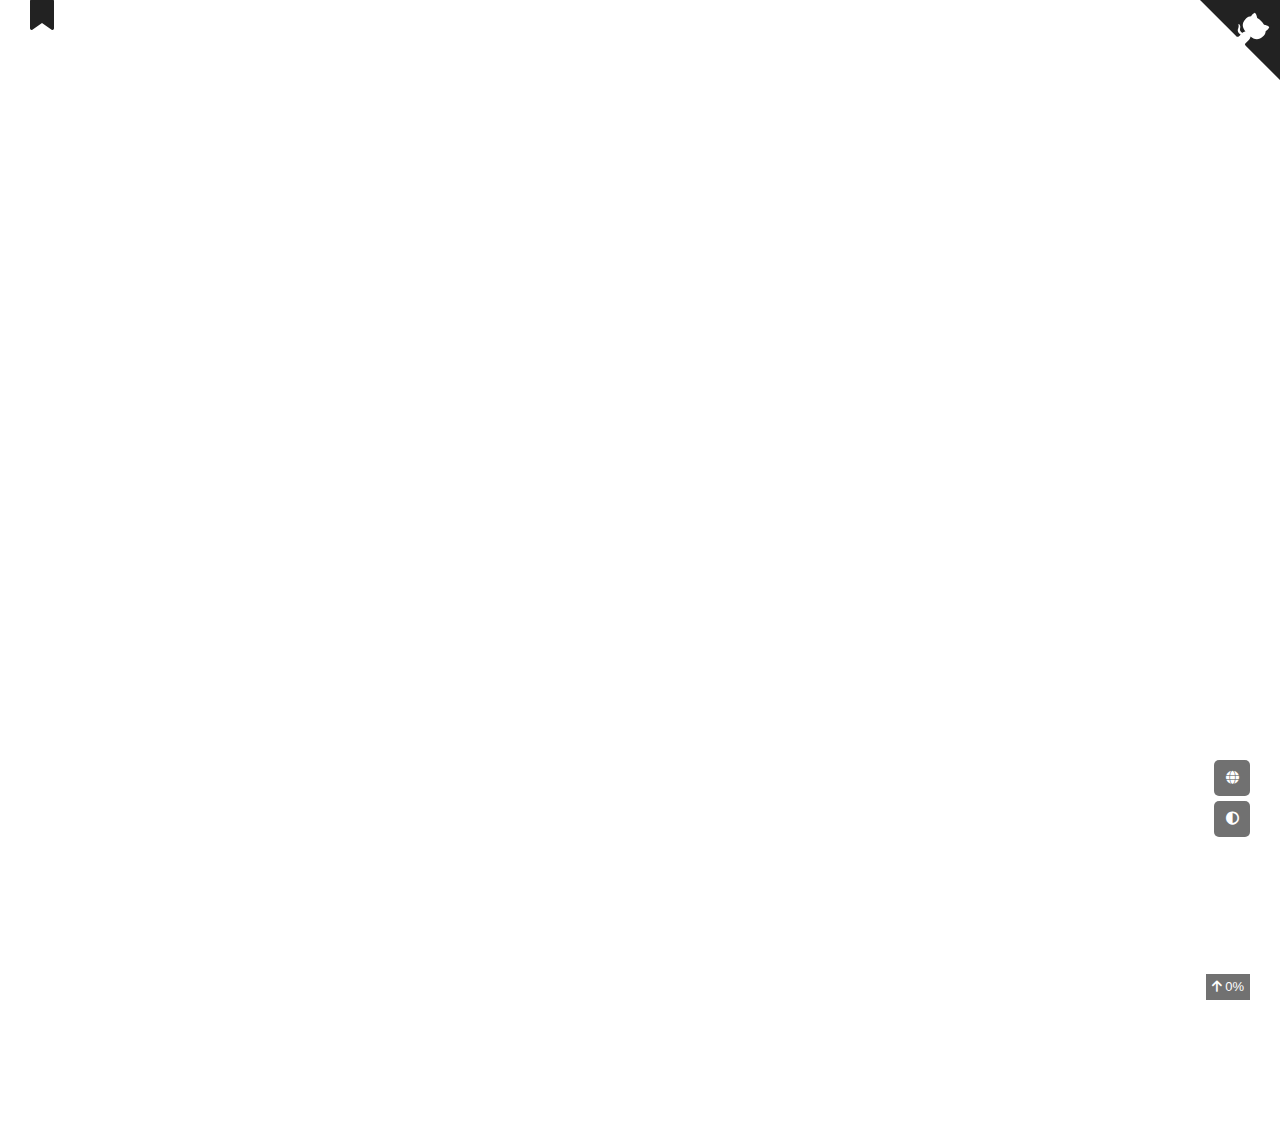
<file: categories/index.html>
<!doctype html><html lang=zh-cn data-theme=light><head><meta charset=utf-8><meta name=viewport content="width=device-width"><meta name=theme-color content="#222" media="(prefers-color-scheme: light)"><meta name=generator content="Hugo 0.101.0"><link rel="shortcut icon" type=image/x-icon href=/imgs/icons/favicon.ico><link rel=icon type=image/x-icon href=/imgs/icons/favicon.ico><link rel=icon type=image/png sizes=16x16 href=/imgs/icons/favicon_16x16.png><link rel=icon type=image/png sizes=32x32 href=/imgs/icons/favicon_32_32.png><link rel=apple-touch-icon sizes=180x180 href=/imgs/icons/apple_touch_icon.png><meta itemprop=name content="Categories"><meta itemprop=description content="乐观 自律 善良 希望"><meta itemprop=image content="/imgs/hugo_avatar.jpg"><meta itemprop=keywords content="Hugo,NexT,主题,简单,强大"><meta property="og:type" content="website"><meta property="og:title" content="Categories"><meta property="og:description" content="乐观 自律 善良 希望"><meta property="og:image" content="/imgs/hugo_avatar.jpg"><meta property="og:image:width" content="312"><meta property="og:image:height" content="312"><meta property="og:image:type" content="image/jpeg/png/svg/jpg"><meta property="og:url" content="/categories/"><meta property="og:site_name" content="Jude`s Blog"><meta property="og:locale" content="zh-CN"><link type=text/css rel=stylesheet href=https://cdn.staticfile.org/font-awesome/6.1.2/css/all.min.css><link type=text/css rel=stylesheet href=https://cdn.staticfile.org/animate.css/3.1.1/animate.min.css><link type=text/css rel=stylesheet href=https://cdn.staticfile.org/viewerjs/1.11.0/viewer.min.css><link rel=stylesheet href=/css/main.min.a1a87e8b955fc6ece5537b161a966a72c7c94b9a0678d39fee491f7ace6f678a.css><script type=text/javascript>(function(){localDB={set:function(e,t,n){if(n===0)return;const s=new Date,o=n*864e5,i={value:t,expiry:s.getTime()+o};localStorage.setItem(e,JSON.stringify(i))},get:function(e){const t=localStorage.getItem(e);if(!t)return void 0;const n=JSON.parse(t),s=new Date;return s.getTime()>n.expiry?(localStorage.removeItem(e),void 0):n.value}},theme={active:function(){const e=localDB.get("theme");if(e==null)return;theme.toggle(e),window.matchMedia("(prefers-color-scheme: dark)").addListener(function(e){theme.toggle(e.matches?"dark":"light")})},toggle:function(e){document.documentElement.setAttribute("data-theme",e),localDB.set("theme",e,2);const t=document.querySelector("iframe.giscus-frame");if(t){const n={setConfig:{theme:e}};t.contentWindow.postMessage({giscus:n},"https://giscus.app")}}},theme.active()})(window)</script><script class=next-config data-name=page type=application/json>{"comments":false,"isHome":false,"isPage":false,"path":"categories","permalink":"/categories/","title":"Categories","waline":{"js":[{"alias":"waline","alias_name":"@waline/client","file":"dist/pageview.js","name":"pageview","version":"2.13.0"},{"alias":"waline","alias_name":"@waline/client","file":"dist/comment.js","name":"comment","version":"2.13.0"}]}}</script><script type=text/javascript>document.addEventListener("DOMContentLoaded",()=>{var e=document.createElement("script");e.charset="UTF-8",e.src="https://busuanzi.ibruce.info/busuanzi/2.3/busuanzi.pure.mini.js",e.async=!1,e.defer=!0,document.head.appendChild(e),e.onload=function(){NexT.utils.fmtBusuanzi()}})</script><title>所有 分类 - Jude`s Blog</title><noscript><link rel=stylesheet href=/css/noscript.css></noscript></head><body itemscope itemtype=http://schema.org/WebPage class=use-motion><div class=headband></div><main class=main><header class=header itemscope itemtype=http://schema.org/WPHeader><div class=header-inner><div class=site-brand-container><div class=site-nav-toggle><div class=toggle aria-label=切换导航栏 role=button><span class=toggle-line></span>
<span class=toggle-line></span>
<span class=toggle-line></span></div></div><div class=site-meta><a href=/ class=brand rel=start><i class=logo-line></i><h1 class=site-title>Jude`s Blog</h1><i class=logo-line></i></a><p class=site-subtitle itemprop=description>只要一直在路上，沿途皆是风景</p></div><div class=site-nav-right><div class="toggle popup-trigger"><i class="fa fa-search fa-fw fa-lg"></i></div></div></div><nav class=site-nav><ul class="main-menu menu"><li class="menu-item menu-item-home"><a href=/ class=hvr-icon-pulse rel=section><i class="fa fa-home hvr-icon"></i>首页</a></li><li class="menu-item menu-item-about"><a href=/ class=hvr-icon-pulse rel=section><i class="fa fa-user hvr-icon"></i>关于</a></li><li class="menu-item menu-item-archives"><a href=/ class=hvr-icon-pulse rel=section><i class="fa fa-archive hvr-icon"></i>归档
<span class=badge>0</span></a></li><li class="menu-item menu-item-commonweal"><a href=/404.html class=hvr-icon-pulse rel=section><i class="fa fa-heartbeat hvr-icon"></i>公益 404</a></li><li class="menu-item menu-item-search"><a role=button class="popup-trigger hvr-icon-pulse"><i class="fa fa-search fa-fw hvr-icon"></i>搜索</a></li></ul></nav><div class=search-pop-overlay><div class="popup search-popup"><div class=search-header><span class=search-icon><i class="fa fa-search"></i></span><div class=search-input-container><input autocomplete=off autocapitalize=off maxlength=80 placeholder=搜索... spellcheck=false type=search class=search-input></div><span class=popup-btn-close role=button><i class="fa fa-times-circle"></i></span></div><div class="search-result-container no-result"><div class=search-result-icon><i class="fa fa-spinner fa-pulse fa-5x"></i></div></div></div></div></div><div class="toggle sidebar-toggle" role=button><span class=toggle-line></span>
<span class=toggle-line></span>
<span class=toggle-line></span></div><aside class=sidebar><div class="sidebar-inner sidebar-overview-active"><ul class=sidebar-nav><li class=sidebar-nav-toc>文章目录</li><li class=sidebar-nav-overview>站点概览</li></ul><div class=sidebar-panel-container><div class="post-toc-wrap sidebar-panel"><div class="post-toc animated"></div></div><div class="site-overview-wrap sidebar-panel"><div class="site-author site-overview-item animated" itemprop=author itemscope itemtype=http://schema.org/Person><img class=site-author-image itemprop=image alt=Jude src=/imgs/img-lazy-loading.gif data-src=/imgs/hugo_avatar.jpg><p class=site-author-name itemprop=name>Jude</p><div class=site-description itemprop=description>乐观 自律 善良 希望</div></div><div class="site-state-wrap site-overview-item animated"><nav class=site-state><div class="site-state-item site-state-posts"><a href=/archives/><span class=site-state-item-count>0</span>
<span class=site-state-item-name>日志</span></a></div><div class="site-state-item site-state-categories"><a href=/categories/><span class=site-state-item-count>0</span>
<span class=site-state-item-name>分类</span></a></div><div class="site-state-item site-state-tags"><a href=/tags/><span class=site-state-item-count>0</span>
<span class=site-state-item-name>标签</span></a></div></nav></div><div class="links-of-social site-overview-item animated"><span class=links-of-social-item><a href=https://github.com/judefix title="Github → https://github.com/judefix" rel=noopener class=hvr-icon-pulse target=_blank><i class="fab fa-github fa-fw hvr-icon"></i>Github</a></span>
<span class=links-of-social-item><a href="https://blog.csdn.net/Adeluoo?spm=1000.2115.3001.5343" title="CSDN → https://blog.csdn.net/Adeluoo?spm=1000.2115.3001.5343" rel=noopener class=hvr-icon-pulse target=_blank><i class="fa fa-book fa-fw hvr-icon"></i>CSDN</a></span></div><div class="links-of-blogroll site-overview-item animated"><div class=links-of-blogroll-title><i class="fa fa-globe fa-fw"></i>友情链接</div><ul class=links-of-blogroll-list><li class=links-of-blogroll-item><a href=https://gitee.com/hugo-next/hugo-theme-next title=https://gitee.com/hugo-next/hugo-theme-next target=_blank>Hugo-NexT</a></li><li class=links-of-blogroll-item><a href=https://lisenhui.cn title=https://lisenhui.cn target=_blank>凡梦星尘空间站</a></li></ul></div></div></div></div><div id=siteinfo-card-widget class=sidebar-card-widget><div class=item-headline><i class="fas fa-chart-line"></i>
<span>网站资讯</span></div><div class=siteinfo><div class=siteinfo-item><div class=item-name><i class="fa-solid fa-calendar-check"></i>已运行：</div><div class=item-count id=runTimes data-publishdate></div></div><div class=siteinfo-item><div class=item-name><i class="fas fa fa-user"></i>总访客数：</div><div class=item-count id=busuanzi_value_site_uv><i class="fa fa-sync fa-spin"></i></div></div><div class=siteinfo-item><div class=item-name><i class="fas fa fa-eye"></i>页面浏览：</div><div class=item-count id=busuanzi_value_site_pv><i class="fa fa-sync fa-spin"></i></div></div><div class=siteinfo-item><div class=item-name><i class="fa fa-font"></i>总字数：</div><div class=item-count id=wordsCount data-count></div></div><div class=siteinfo-item><div class=item-name><i class="fa fa-mug-hot"></i>阅读约：</div><div class=item-count id=readTimes data-times></div></div><div class=siteinfo-item><div class=item-name><i class="fa fa-clock-rotate-left"></i>最后更新于：</div><div class=item-count id=last-push-date data-lastpushdate></div></div></div></div></aside><div class=sidebar-dimmer></div></header><div class=tool-buttons><div id=goto-gtranslate class=button title=多语言翻译><i class="fas fa-globe"></i></div><div id=toggle-theme class=button title=深浅模式切换><i class="fas fa-adjust"></i></div><div class=back-to-top role=button title=返回顶部><i class="fa fa-arrow-up"></i>
<span>0%</span></div></div><div class=reading-progress-bar></div><a role=button class="book-mark-link book-mark-link-fixed"></a>
<a href=https://github.com/judefix rel="noopener external nofollow noreferrer" target=_blank title="Follow me on GitHub" class="exturl github-corner"><svg width="80" height="80" viewBox="0 0 250 250" aria-hidden="true"><path d="M0 0 115 115h15l12 27L250 250V0z"/><path d="M128.3 109C113.8 99.7 119 89.6 119 89.6 122 82.7 120.5 78.6 120.5 78.6 119.2 72 123.4 76.3 123.4 76.3 127.3 80.9 125.5 87.3 125.5 87.3 122.9 97.6 130.6 101.9 134.4 103.2" fill="currentcolor" style="transform-origin:130px 106px" class="octo-arm"/><path d="M115 115C114.9 115.1 118.7 116.5 119.8 115.4l13.9-13.8C136.9 99.2 139.9 98.4 142.2 98.6 133.8 88 127.5 74.4 143.8 58 148.5 53.4 154 51.2 159.7 51 160.3 49.4 163.2 43.6 171.4 40.1 171.4 40.1 176.1 42.5 178.8 56.2 183.1 58.6 187.2 61.8 190.9 65.4 194.5 69 197.7 73.2 200.1 77.6 213.8 80.2 216.3 84.9 216.3 84.9 212.7 93.1 206.9 96 205.4 96.6 205.1 102.4 203 107.8 198.3 112.5 181.9 128.9 168.3 122.5 157.7 114.1 157.9 116.9 156.7 120.9 152.7 124.9L141 136.5C139.8 137.7 141.6 141.9 141.8 141.8z" fill="currentcolor" class="octo-body"/></svg></a><noscript><div class=noscript-warning>Theme NexT works best with JavaScript enabled</div></noscript><div class="main-inner categories posts-expand"><div class=post-block lang=zh-cn><div class=post-header><h1>分类栏目</h1></div><div class=post-body><div class=category-all-page><div class=category-all-title>目前共计 <strong>0</strong> 个分类</div><div class=category-all><ul class=category-list></ul></div></div></div></div></div></main><footer class=footer><div class=footer-inner><div id=gtranslate class=google-translate><i class="fa fa-language"></i><div id=google_translate_element></div></div><div class=copyright>&copy;
<span itemprop=copyrightYear>2021 - 2022</span>
<span class=with-love><i class="fa fa-heart"></i></span>
<span class=author itemprop=copyrightHolder>Jude</span></div><div class=powered-by>由 <a href=https://gohugo.io title=0.101.0 target=_blank>Hugo</a> & <a href=https://github.com/hugo-next/hugo-theme-next title=4.4.1 target=_blank>Hugo NexT.Mist</a> 强力驱动</div></div></footer><script type=text/javascript src=https://cdn.staticfile.org/animejs/3.2.1/anime.min.js defer></script>
<script type=text/javascript src=https://cdn.staticfile.org/viewerjs/1.11.0/viewer.min.js defer></script>
<script class=next-config data-name=main type=application/json>{"bookmark":{"color":"#222","enable":true,"save":"manual"},"busuanzi":{"pageview":true},"copybtn":true,"darkmode":false,"giscus":{"cfg":{"category":"Comments","categoryid":null,"emit":false,"inputposition":"top","mapping":"title","reactions":false,"repo":"username/repo-name","repoid":null,"theme":"preferred_color_scheme"},"js":"https://giscus.app/client.js"},"hostname":"/","i18n":{"ds_day":" 天前","ds_days":" 天 ","ds_hour":" 小时前","ds_hours":" 小时 ","ds_just":"刚刚","ds_min":" 分钟前","ds_mins":" 分钟","ds_month":" 个月前","ds_years":" 年 ","empty":"没有找到任何搜索结果：${query}","hits":"","hits_time":"找到 ${hits} 个搜索结果（用时 ${time} 毫秒）","placeholder":"搜索..."},"lang":"zh-CN","lazyload":false,"localSearch":{"enable":true,"path":"/searchindexes.xml","preload":false,"topnperarticle":-1,"trigger":"auto","unescape":false},"motion":{"async":true,"enable":true,"transition":{"collheader":"fadeInLeft","postblock":"fadeIn","postbody":"fadeInDown","postheader":"fadeInDown","sidebar":"fadeInUp"}},"root":"/","scheme":"Mist","sidebar":{"display":"post","offset":12,"padding":18,"position":"right","width":256},"statis":{"enable":true,"plugin":"busuanzi"},"vendor":{"plugins":"qiniu","router":"https://cdn.staticfile.org"},"version":"4.4.1","waline":{"cfg":{"comment":true,"emoji":false,"imguploader":false,"pageview":true,"placeholder":"请文明发言哟 ヾ(≧▽≦*)o","reaction":true,"reactiontext":["点赞","踩一下","得意","不屑","尴尬","睡觉"],"reactiontitle":"你认为这篇文章怎么样？","requiredmeta":["nick","mail"],"serverurl":null,"sofa":"快来发表你的意见吧 (≧∀≦)ゞ","wordlimit":200},"css":{"alias":"waline","file":"dist/waline.css","name":"@waline/client","version":"2.13.0"},"js":{"alias":"waline","file":"dist/waline.js","name":"@waline/client","version":"2.13.0"}}}</script><script type=text/javascript src=/js/main.min.ce13824d0e14721f1742f0529ae3f3fbee2c2af6cb5fd70d4522918ff47ddc83.js defer></script></body></html>
</file>
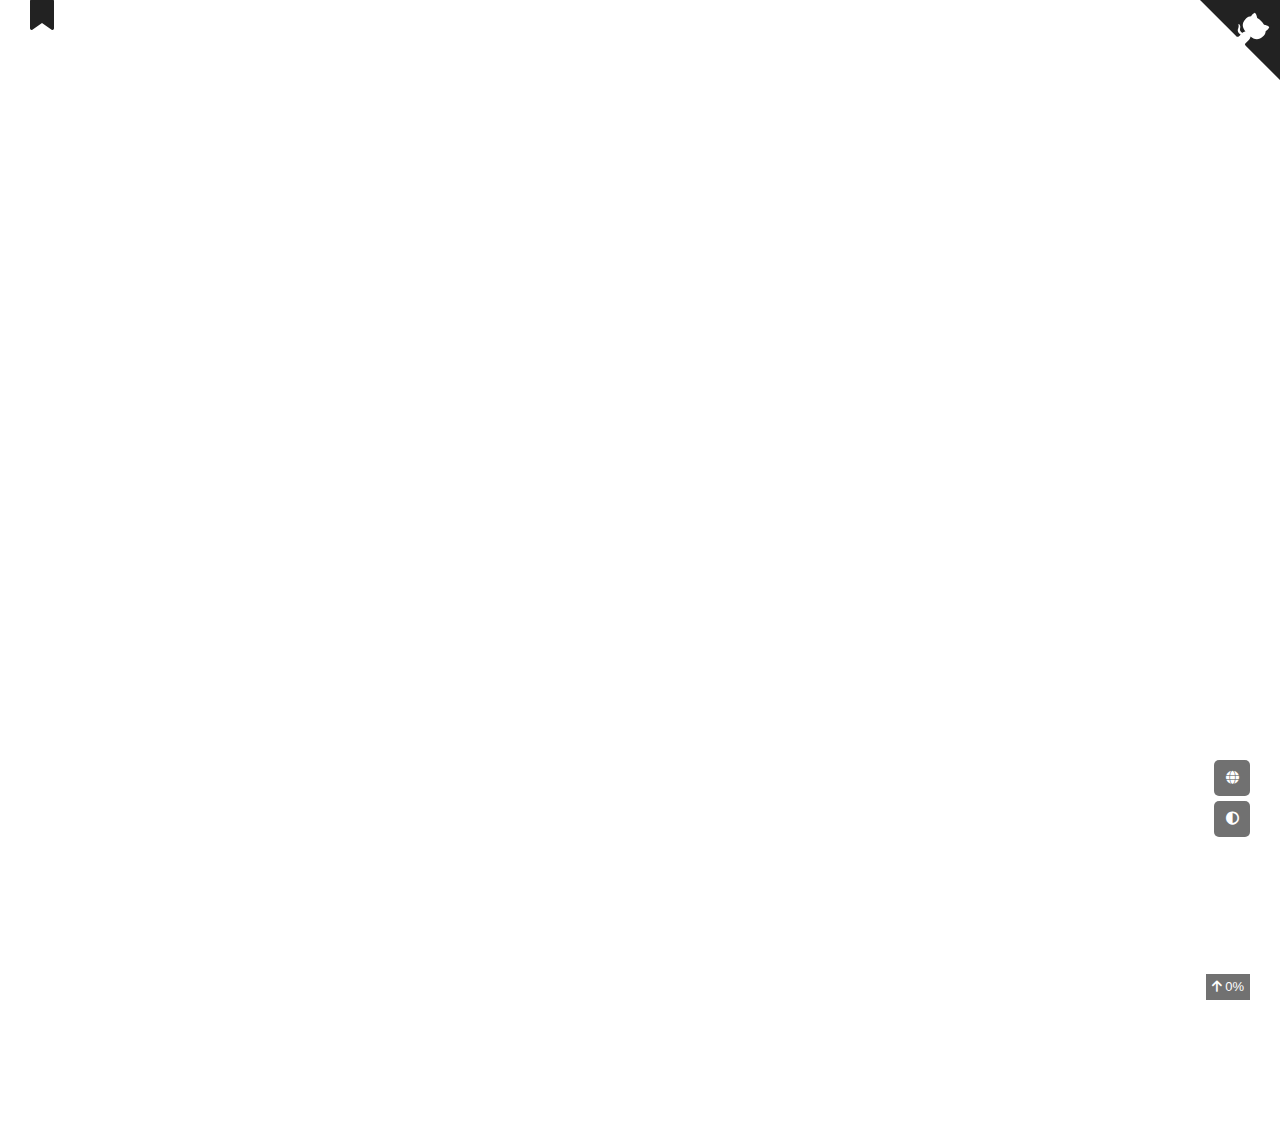
<file: tags/index.html>
<!doctype html><html lang=zh-cn data-theme=light><head><meta charset=utf-8><meta name=viewport content="width=device-width"><meta name=theme-color content="#222" media="(prefers-color-scheme: light)"><meta name=generator content="Hugo 0.101.0"><link rel="shortcut icon" type=image/x-icon href=/imgs/icons/favicon.ico><link rel=icon type=image/x-icon href=/imgs/icons/favicon.ico><link rel=icon type=image/png sizes=16x16 href=/imgs/icons/favicon_16x16.png><link rel=icon type=image/png sizes=32x32 href=/imgs/icons/favicon_32_32.png><link rel=apple-touch-icon sizes=180x180 href=/imgs/icons/apple_touch_icon.png><meta itemprop=name content="Tags"><meta itemprop=description content="乐观 自律 善良 希望"><meta itemprop=image content="/imgs/hugo_avatar.jpg"><meta itemprop=keywords content="Hugo,NexT,主题,简单,强大"><meta property="og:type" content="website"><meta property="og:title" content="Tags"><meta property="og:description" content="乐观 自律 善良 希望"><meta property="og:image" content="/imgs/hugo_avatar.jpg"><meta property="og:image:width" content="312"><meta property="og:image:height" content="312"><meta property="og:image:type" content="image/jpeg/png/svg/jpg"><meta property="og:url" content="/tags/"><meta property="og:site_name" content="Jude`s Blog"><meta property="og:locale" content="zh-CN"><link type=text/css rel=stylesheet href=https://cdn.staticfile.org/font-awesome/6.1.2/css/all.min.css><link type=text/css rel=stylesheet href=https://cdn.staticfile.org/animate.css/3.1.1/animate.min.css><link type=text/css rel=stylesheet href=https://cdn.staticfile.org/viewerjs/1.11.0/viewer.min.css><link rel=stylesheet href=/css/main.min.a1a87e8b955fc6ece5537b161a966a72c7c94b9a0678d39fee491f7ace6f678a.css><script type=text/javascript>(function(){localDB={set:function(e,t,n){if(n===0)return;const s=new Date,o=n*864e5,i={value:t,expiry:s.getTime()+o};localStorage.setItem(e,JSON.stringify(i))},get:function(e){const t=localStorage.getItem(e);if(!t)return void 0;const n=JSON.parse(t),s=new Date;return s.getTime()>n.expiry?(localStorage.removeItem(e),void 0):n.value}},theme={active:function(){const e=localDB.get("theme");if(e==null)return;theme.toggle(e),window.matchMedia("(prefers-color-scheme: dark)").addListener(function(e){theme.toggle(e.matches?"dark":"light")})},toggle:function(e){document.documentElement.setAttribute("data-theme",e),localDB.set("theme",e,2);const t=document.querySelector("iframe.giscus-frame");if(t){const n={setConfig:{theme:e}};t.contentWindow.postMessage({giscus:n},"https://giscus.app")}}},theme.active()})(window)</script><script class=next-config data-name=page type=application/json>{"comments":false,"isHome":false,"isPage":false,"path":"tags","permalink":"/tags/","title":"Tags","waline":{"js":[{"alias":"waline","alias_name":"@waline/client","file":"dist/pageview.js","name":"pageview","version":"2.13.0"},{"alias":"waline","alias_name":"@waline/client","file":"dist/comment.js","name":"comment","version":"2.13.0"}]}}</script><script type=text/javascript>document.addEventListener("DOMContentLoaded",()=>{var e=document.createElement("script");e.charset="UTF-8",e.src="https://busuanzi.ibruce.info/busuanzi/2.3/busuanzi.pure.mini.js",e.async=!1,e.defer=!0,document.head.appendChild(e),e.onload=function(){NexT.utils.fmtBusuanzi()}})</script><title>所有 标签 - Jude`s Blog</title><noscript><link rel=stylesheet href=/css/noscript.css></noscript></head><body itemscope itemtype=http://schema.org/WebPage class=use-motion><div class=headband></div><main class=main><header class=header itemscope itemtype=http://schema.org/WPHeader><div class=header-inner><div class=site-brand-container><div class=site-nav-toggle><div class=toggle aria-label=切换导航栏 role=button><span class=toggle-line></span>
<span class=toggle-line></span>
<span class=toggle-line></span></div></div><div class=site-meta><a href=/ class=brand rel=start><i class=logo-line></i><h1 class=site-title>Jude`s Blog</h1><i class=logo-line></i></a><p class=site-subtitle itemprop=description>只要一直在路上，沿途皆是风景</p></div><div class=site-nav-right><div class="toggle popup-trigger"><i class="fa fa-search fa-fw fa-lg"></i></div></div></div><nav class=site-nav><ul class="main-menu menu"><li class="menu-item menu-item-home"><a href=/ class=hvr-icon-pulse rel=section><i class="fa fa-home hvr-icon"></i>首页</a></li><li class="menu-item menu-item-about"><a href=/ class=hvr-icon-pulse rel=section><i class="fa fa-user hvr-icon"></i>关于</a></li><li class="menu-item menu-item-archives"><a href=/ class=hvr-icon-pulse rel=section><i class="fa fa-archive hvr-icon"></i>归档
<span class=badge>0</span></a></li><li class="menu-item menu-item-commonweal"><a href=/404.html class=hvr-icon-pulse rel=section><i class="fa fa-heartbeat hvr-icon"></i>公益 404</a></li><li class="menu-item menu-item-search"><a role=button class="popup-trigger hvr-icon-pulse"><i class="fa fa-search fa-fw hvr-icon"></i>搜索</a></li></ul></nav><div class=search-pop-overlay><div class="popup search-popup"><div class=search-header><span class=search-icon><i class="fa fa-search"></i></span><div class=search-input-container><input autocomplete=off autocapitalize=off maxlength=80 placeholder=搜索... spellcheck=false type=search class=search-input></div><span class=popup-btn-close role=button><i class="fa fa-times-circle"></i></span></div><div class="search-result-container no-result"><div class=search-result-icon><i class="fa fa-spinner fa-pulse fa-5x"></i></div></div></div></div></div><div class="toggle sidebar-toggle" role=button><span class=toggle-line></span>
<span class=toggle-line></span>
<span class=toggle-line></span></div><aside class=sidebar><div class="sidebar-inner sidebar-overview-active"><ul class=sidebar-nav><li class=sidebar-nav-toc>文章目录</li><li class=sidebar-nav-overview>站点概览</li></ul><div class=sidebar-panel-container><div class="post-toc-wrap sidebar-panel"><div class="post-toc animated"></div></div><div class="site-overview-wrap sidebar-panel"><div class="site-author site-overview-item animated" itemprop=author itemscope itemtype=http://schema.org/Person><img class=site-author-image itemprop=image alt=Jude src=/imgs/img-lazy-loading.gif data-src=/imgs/hugo_avatar.jpg><p class=site-author-name itemprop=name>Jude</p><div class=site-description itemprop=description>乐观 自律 善良 希望</div></div><div class="site-state-wrap site-overview-item animated"><nav class=site-state><div class="site-state-item site-state-posts"><a href=/archives/><span class=site-state-item-count>0</span>
<span class=site-state-item-name>日志</span></a></div><div class="site-state-item site-state-categories"><a href=/categories/><span class=site-state-item-count>0</span>
<span class=site-state-item-name>分类</span></a></div><div class="site-state-item site-state-tags"><a href=/tags/><span class=site-state-item-count>0</span>
<span class=site-state-item-name>标签</span></a></div></nav></div><div class="links-of-social site-overview-item animated"><span class=links-of-social-item><a href=https://github.com/judefix title="Github → https://github.com/judefix" rel=noopener class=hvr-icon-pulse target=_blank><i class="fab fa-github fa-fw hvr-icon"></i>Github</a></span>
<span class=links-of-social-item><a href="https://blog.csdn.net/Adeluoo?spm=1000.2115.3001.5343" title="CSDN → https://blog.csdn.net/Adeluoo?spm=1000.2115.3001.5343" rel=noopener class=hvr-icon-pulse target=_blank><i class="fa fa-book fa-fw hvr-icon"></i>CSDN</a></span></div><div class="links-of-blogroll site-overview-item animated"><div class=links-of-blogroll-title><i class="fa fa-globe fa-fw"></i>友情链接</div><ul class=links-of-blogroll-list><li class=links-of-blogroll-item><a href=https://gitee.com/hugo-next/hugo-theme-next title=https://gitee.com/hugo-next/hugo-theme-next target=_blank>Hugo-NexT</a></li><li class=links-of-blogroll-item><a href=https://lisenhui.cn title=https://lisenhui.cn target=_blank>凡梦星尘空间站</a></li></ul></div></div></div></div><div id=siteinfo-card-widget class=sidebar-card-widget><div class=item-headline><i class="fas fa-chart-line"></i>
<span>网站资讯</span></div><div class=siteinfo><div class=siteinfo-item><div class=item-name><i class="fa-solid fa-calendar-check"></i>已运行：</div><div class=item-count id=runTimes data-publishdate></div></div><div class=siteinfo-item><div class=item-name><i class="fas fa fa-user"></i>总访客数：</div><div class=item-count id=busuanzi_value_site_uv><i class="fa fa-sync fa-spin"></i></div></div><div class=siteinfo-item><div class=item-name><i class="fas fa fa-eye"></i>页面浏览：</div><div class=item-count id=busuanzi_value_site_pv><i class="fa fa-sync fa-spin"></i></div></div><div class=siteinfo-item><div class=item-name><i class="fa fa-font"></i>总字数：</div><div class=item-count id=wordsCount data-count></div></div><div class=siteinfo-item><div class=item-name><i class="fa fa-mug-hot"></i>阅读约：</div><div class=item-count id=readTimes data-times></div></div><div class=siteinfo-item><div class=item-name><i class="fa fa-clock-rotate-left"></i>最后更新于：</div><div class=item-count id=last-push-date data-lastpushdate></div></div></div></div></aside><div class=sidebar-dimmer></div></header><div class=tool-buttons><div id=goto-gtranslate class=button title=多语言翻译><i class="fas fa-globe"></i></div><div id=toggle-theme class=button title=深浅模式切换><i class="fas fa-adjust"></i></div><div class=back-to-top role=button title=返回顶部><i class="fa fa-arrow-up"></i>
<span>0%</span></div></div><div class=reading-progress-bar></div><a role=button class="book-mark-link book-mark-link-fixed"></a>
<a href=https://github.com/judefix rel="noopener external nofollow noreferrer" target=_blank title="Follow me on GitHub" class="exturl github-corner"><svg width="80" height="80" viewBox="0 0 250 250" aria-hidden="true"><path d="M0 0 115 115h15l12 27L250 250V0z"/><path d="M128.3 109C113.8 99.7 119 89.6 119 89.6 122 82.7 120.5 78.6 120.5 78.6 119.2 72 123.4 76.3 123.4 76.3 127.3 80.9 125.5 87.3 125.5 87.3 122.9 97.6 130.6 101.9 134.4 103.2" fill="currentcolor" style="transform-origin:130px 106px" class="octo-arm"/><path d="M115 115C114.9 115.1 118.7 116.5 119.8 115.4l13.9-13.8C136.9 99.2 139.9 98.4 142.2 98.6 133.8 88 127.5 74.4 143.8 58 148.5 53.4 154 51.2 159.7 51 160.3 49.4 163.2 43.6 171.4 40.1 171.4 40.1 176.1 42.5 178.8 56.2 183.1 58.6 187.2 61.8 190.9 65.4 194.5 69 197.7 73.2 200.1 77.6 213.8 80.2 216.3 84.9 216.3 84.9 212.7 93.1 206.9 96 205.4 96.6 205.1 102.4 203 107.8 198.3 112.5 181.9 128.9 168.3 122.5 157.7 114.1 157.9 116.9 156.7 120.9 152.7 124.9L141 136.5C139.8 137.7 141.6 141.9 141.8 141.8z" fill="currentcolor" class="octo-body"/></svg></a><noscript><div class=noscript-warning>Theme NexT works best with JavaScript enabled</div></noscript><div class="main-inner tags posts-expand"><div class=post-block lang=zh-cn><div class=post-header><h1>标签集锦</h1></div><div class=post-body><div class=tag-cloud><div class=tag-cloud-title>目前共计 <strong>0</strong> 个标签</div><div class=tag-cloud-tags></div></div></div></div></div></main><footer class=footer><div class=footer-inner><div id=gtranslate class=google-translate><i class="fa fa-language"></i><div id=google_translate_element></div></div><div class=copyright>&copy;
<span itemprop=copyrightYear>2021 - 2022</span>
<span class=with-love><i class="fa fa-heart"></i></span>
<span class=author itemprop=copyrightHolder>Jude</span></div><div class=powered-by>由 <a href=https://gohugo.io title=0.101.0 target=_blank>Hugo</a> & <a href=https://github.com/hugo-next/hugo-theme-next title=4.4.1 target=_blank>Hugo NexT.Mist</a> 强力驱动</div></div></footer><script type=text/javascript src=https://cdn.staticfile.org/animejs/3.2.1/anime.min.js defer></script>
<script type=text/javascript src=https://cdn.staticfile.org/viewerjs/1.11.0/viewer.min.js defer></script>
<script class=next-config data-name=main type=application/json>{"bookmark":{"color":"#222","enable":true,"save":"manual"},"busuanzi":{"pageview":true},"copybtn":true,"darkmode":false,"giscus":{"cfg":{"category":"Comments","categoryid":null,"emit":false,"inputposition":"top","mapping":"title","reactions":false,"repo":"username/repo-name","repoid":null,"theme":"preferred_color_scheme"},"js":"https://giscus.app/client.js"},"hostname":"/","i18n":{"ds_day":" 天前","ds_days":" 天 ","ds_hour":" 小时前","ds_hours":" 小时 ","ds_just":"刚刚","ds_min":" 分钟前","ds_mins":" 分钟","ds_month":" 个月前","ds_years":" 年 ","empty":"没有找到任何搜索结果：${query}","hits":"","hits_time":"找到 ${hits} 个搜索结果（用时 ${time} 毫秒）","placeholder":"搜索..."},"lang":"zh-CN","lazyload":false,"localSearch":{"enable":true,"path":"/searchindexes.xml","preload":false,"topnperarticle":-1,"trigger":"auto","unescape":false},"motion":{"async":true,"enable":true,"transition":{"collheader":"fadeInLeft","postblock":"fadeIn","postbody":"fadeInDown","postheader":"fadeInDown","sidebar":"fadeInUp"}},"root":"/","scheme":"Mist","sidebar":{"display":"post","offset":12,"padding":18,"position":"right","width":256},"statis":{"enable":true,"plugin":"busuanzi"},"vendor":{"plugins":"qiniu","router":"https://cdn.staticfile.org"},"version":"4.4.1","waline":{"cfg":{"comment":true,"emoji":false,"imguploader":false,"pageview":true,"placeholder":"请文明发言哟 ヾ(≧▽≦*)o","reaction":true,"reactiontext":["点赞","踩一下","得意","不屑","尴尬","睡觉"],"reactiontitle":"你认为这篇文章怎么样？","requiredmeta":["nick","mail"],"serverurl":null,"sofa":"快来发表你的意见吧 (≧∀≦)ゞ","wordlimit":200},"css":{"alias":"waline","file":"dist/waline.css","name":"@waline/client","version":"2.13.0"},"js":{"alias":"waline","file":"dist/waline.js","name":"@waline/client","version":"2.13.0"}}}</script><script type=text/javascript src=/js/main.min.ce13824d0e14721f1742f0529ae3f3fbee2c2af6cb5fd70d4522918ff47ddc83.js defer></script></body></html>
</file>
